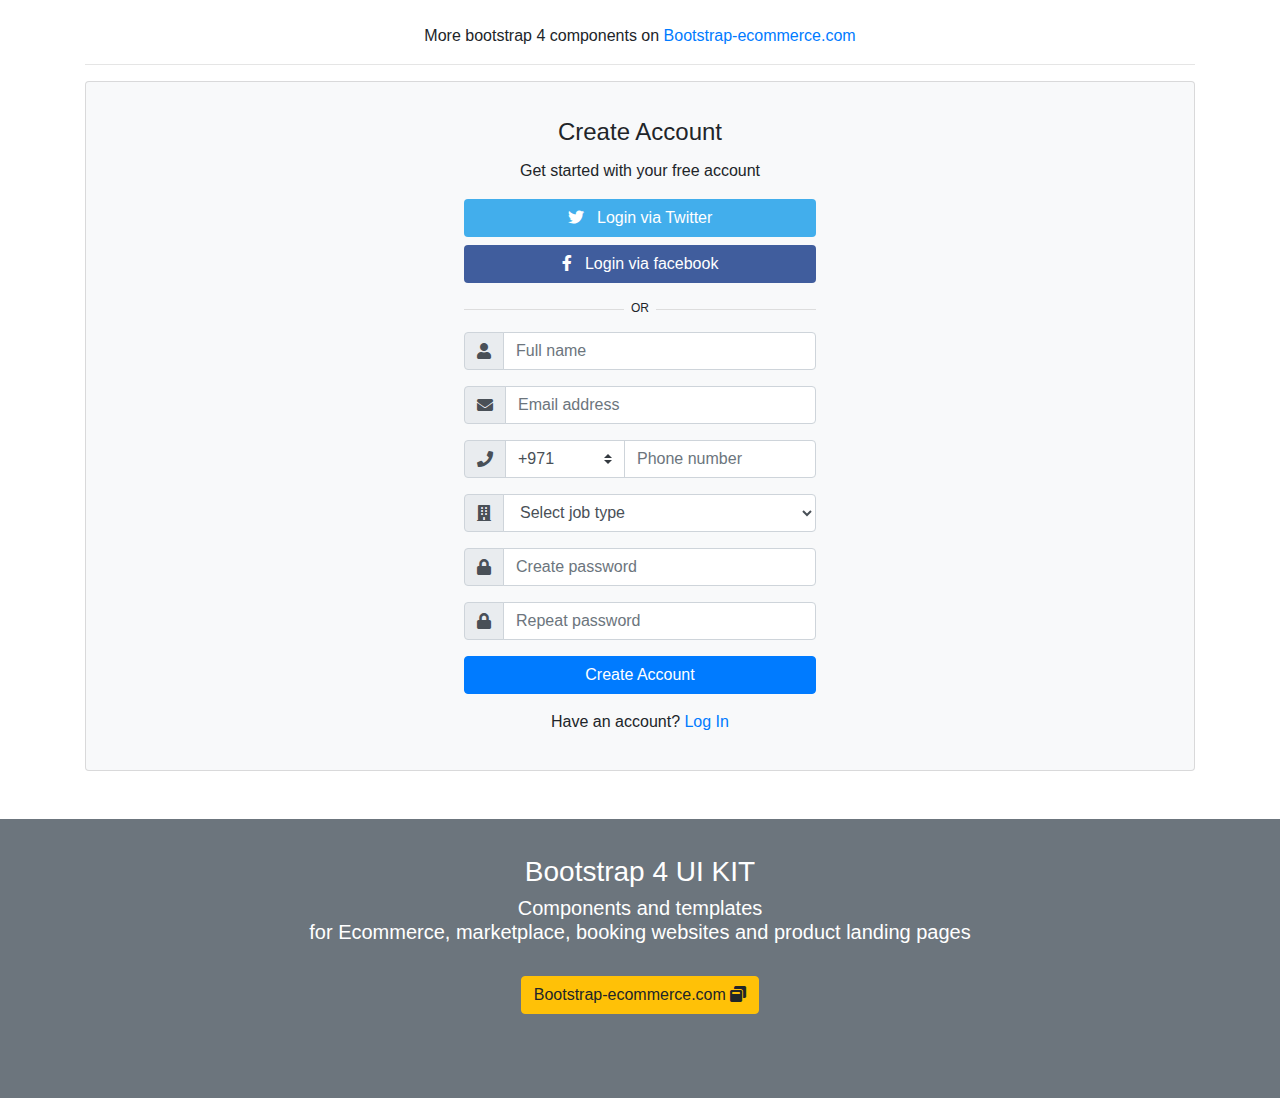
<file: ProfileSubscibe.html>
<head>
<link href="//maxcdn.bootstrapcdn.com/bootstrap/4.0.0/css/bootstrap.min.css" rel="stylesheet" id="bootstrap-css">
<script src="//maxcdn.bootstrapcdn.com/bootstrap/4.0.0/js/bootstrap.min.js"></script>
<script src="//cdnjs.cloudflare.com/ajax/libs/jquery/3.2.1/jquery.min.js"></script>
<!------ Include the above in your HEAD tag ---------->
<link href="assets/css/ProfileLogin.css" rel="stylesheet" >
<link rel="stylesheet" href="https://use.fontawesome.com/releases/v5.0.8/css/all.css">
</head>
<body>



<div class="container">
<br>  <p class="text-center">More bootstrap 4 components on <a href="http://bootstrap-ecommerce.com/"> Bootstrap-ecommerce.com</a></p>
<hr>





<div class="card bg-light">
<article class="card-body mx-auto" style="max-width: 400px;">
	<h4 class="card-title mt-3 text-center">Create Account</h4>
	<p class="text-center">Get started with your free account</p>
	<p>
		<a href="" class="btn btn-block btn-twitter"> <i class="fab fa-twitter"></i>   Login via Twitter</a>
		<a href="" class="btn btn-block btn-facebook"> <i class="fab fa-facebook-f"></i>   Login via facebook</a>
	</p>
	<p class="divider-text">
        <span class="bg-light">OR</span>
    </p>
	<form>
	<div class="form-group input-group">
		<div class="input-group-prepend">
		    <span class="input-group-text"> <i class="fa fa-user"></i> </span>
		 </div>
        <input name="" class="form-control" placeholder="Full name" type="text">
    </div> <!-- form-group// -->
    <div class="form-group input-group">
    	<div class="input-group-prepend">
		    <span class="input-group-text"> <i class="fa fa-envelope"></i> </span>
		 </div>
        <input name="" class="form-control" placeholder="Email address" type="email">
    </div> <!-- form-group// -->
    <div class="form-group input-group">
    	<div class="input-group-prepend">
		    <span class="input-group-text"> <i class="fa fa-phone"></i> </span>
		</div>
		<select class="custom-select" style="max-width: 120px;">
		    <option selected="">+971</option>
		    <option value="1">+972</option>
		    <option value="2">+198</option>
		    <option value="3">+701</option>
		</select>
    	<input name="" class="form-control" placeholder="Phone number" type="text">
    </div> <!-- form-group// -->
    <div class="form-group input-group">
    	<div class="input-group-prepend">
		    <span class="input-group-text"> <i class="fa fa-building"></i> </span>
		</div>
		<select class="form-control">
			<option selected=""> Select job type</option>
			<option>Designer</option>
			<option>Manager</option>
			<option>Accaunting</option>
		</select>
	</div> <!-- form-group end.// -->
    <div class="form-group input-group">
    	<div class="input-group-prepend">
		    <span class="input-group-text"> <i class="fa fa-lock"></i> </span>
		</div>
        <input class="form-control" placeholder="Create password" type="password">
    </div> <!-- form-group// -->
    <div class="form-group input-group">
    	<div class="input-group-prepend">
		    <span class="input-group-text"> <i class="fa fa-lock"></i> </span>
		</div>
        <input class="form-control" placeholder="Repeat password" type="password">
    </div> <!-- form-group// -->                                      
    <div class="form-group">
        <button type="submit" class="btn btn-primary btn-block"> Create Account  </button>
    </div> <!-- form-group// -->      
    <p class="text-center">Have an account? <a href="">Log In</a> </p>                                                                 
</form>
</article>
</div> <!-- card.// -->

</div> 
<!--container end.//-->

<br><br>
<article class="bg-secondary mb-3">  
<div class="card-body text-center">
    <h3 class="text-white mt-3">Bootstrap 4 UI KIT</h3>
<p class="h5 text-white">Components and templates  <br> for Ecommerce, marketplace, booking websites 
and product landing pages</p>   <br>
<p><a class="btn btn-warning" target="_blank" href="http://bootstrap-ecommerce.com/"> Bootstrap-ecommerce.com  
 <i class="fa fa-window-restore "></i></a></p>
</div>
<br><br>
</article>
</body>
</file>
<file: assets/css/ProfileLogin.css>
.divider-text {
    position: relative;
    text-align: center;
    margin-top: 15px;
    margin-bottom: 15px;
}
.divider-text span {
    padding: 7px;
    font-size: 12px;
    position: relative;   
    z-index: 2;
}
.divider-text:after {
    content: "";
    position: absolute;
    width: 100%;
    border-bottom: 1px solid #ddd;
    top: 55%;
    left: 0;
    z-index: 1;
}

.btn-facebook {
    background-color: #405D9D;
    color: #fff;
}
.btn-twitter {
    background-color: #42AEEC;
    color: #fff;
}
</file>
